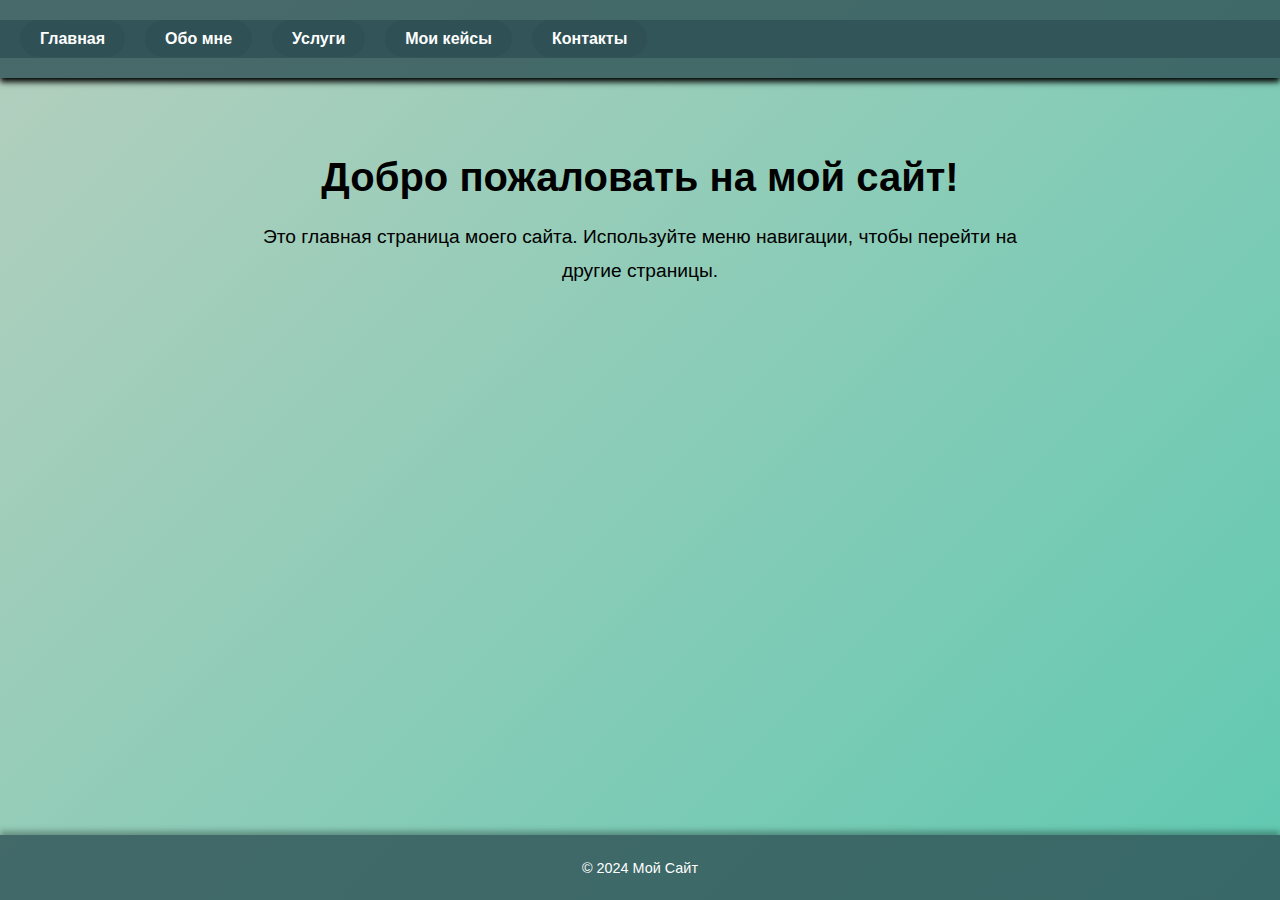
<file: index.html>
<!DOCTYPE html>
<html lang="en">
<head>
    <meta charset="UTF-8">
    <meta name="viewport" content="width=device-width, initial-scale=1.0">
    <title>Главная страница</title>
    <link rel="stylesheet" href="style.css">
    <header>
        <nav class="navbar">
            <ul class="nav-list desktop-menu">
                <li><a href="index.html">Главная</a></li>
                <li><a href="about.html">Обо мне</a></li>
                <li><a href="services.html">Услуги</a></li>
                <li><a href="cases.html">Мои кейсы</a></li>
                <li><a href="contacts.html">Контакты</a></li>
            </ul>
    
            <div class="menu-toggle mobile-menu-toggle" id="mobile-menu">
                <span class="bar"></span>
                <span class="bar"></span>
                <span class="bar"></span>
            </div>
            <ul class="nav-list mobile-menu">
                <li><a href="index.html">Главная</a></li>
                <li><a href="about.html">Обо мне</a></li>
                <li><a href="services.html">Услуги</a></li>
                <li><a href="cases.html">Мои кейсы</a></li>
                <li><a href="contacts.html">Контакты</a></li>
            </ul>
        </nav>
    </header>
    <main>
        <h1>Добро пожаловать на мой сайт!</h1>
        <p>Это главная страница моего сайта. Используйте меню навигации, чтобы перейти на другие страницы.</p>
    </main>
    <footer>
        <p>© 2024 Мой Сайт</p>
    </footer>
</body>
</html>
</file>
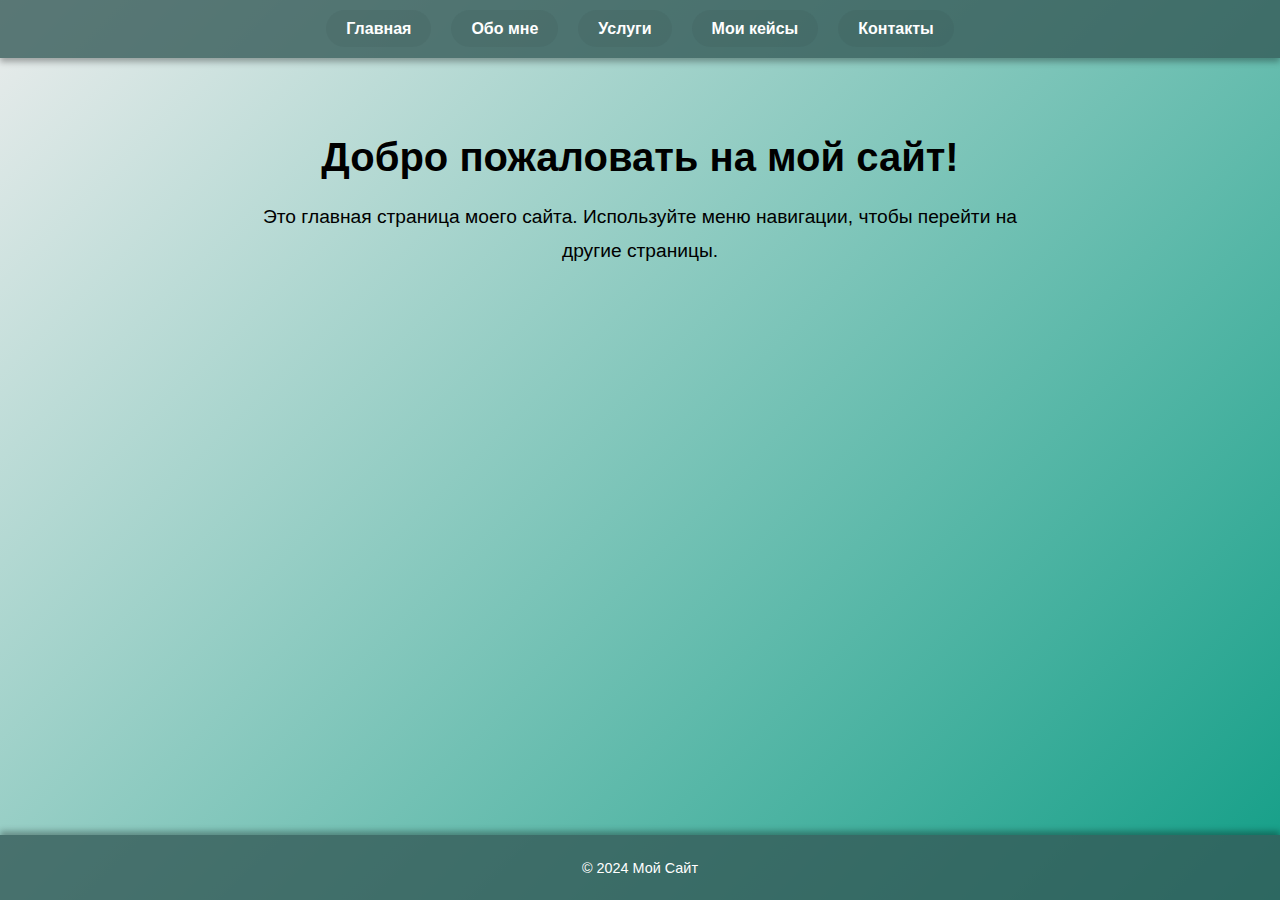
<file: Visual Webseite/index.html>
<!DOCTYPE html>
<html lang="en">
<head>
    <meta charset="UTF-8">
    <meta name="viewport" content="width=device-width, initial-scale=1.0">
    <title>Главная страница</title>
    <link rel="stylesheet" href="style.css">
</head>
<body>
    <header>
        <nav>
            <ul class="navbar">
                <li><a href="index.html">Главная</a></li>
                <li><a href="about.html">Обо мне</a></li>
                <li><a href="services.html">Услуги</a></li>
                <li><a href="cases.html">Мои кейсы</a></li>
                <li><a href="contacts.html">Контакты</a></li>
            </ul>
        </nav>
    </header>
    <main>
        <h1>Добро пожаловать на мой сайт!</h1>
        <p>Это главная страница моего сайта. Используйте меню навигации, чтобы перейти на другие страницы.</p>
    </main>
    <footer>
        <p>© 2024 Мой Сайт</p>
    </footer>
</body>
</html>
</file>
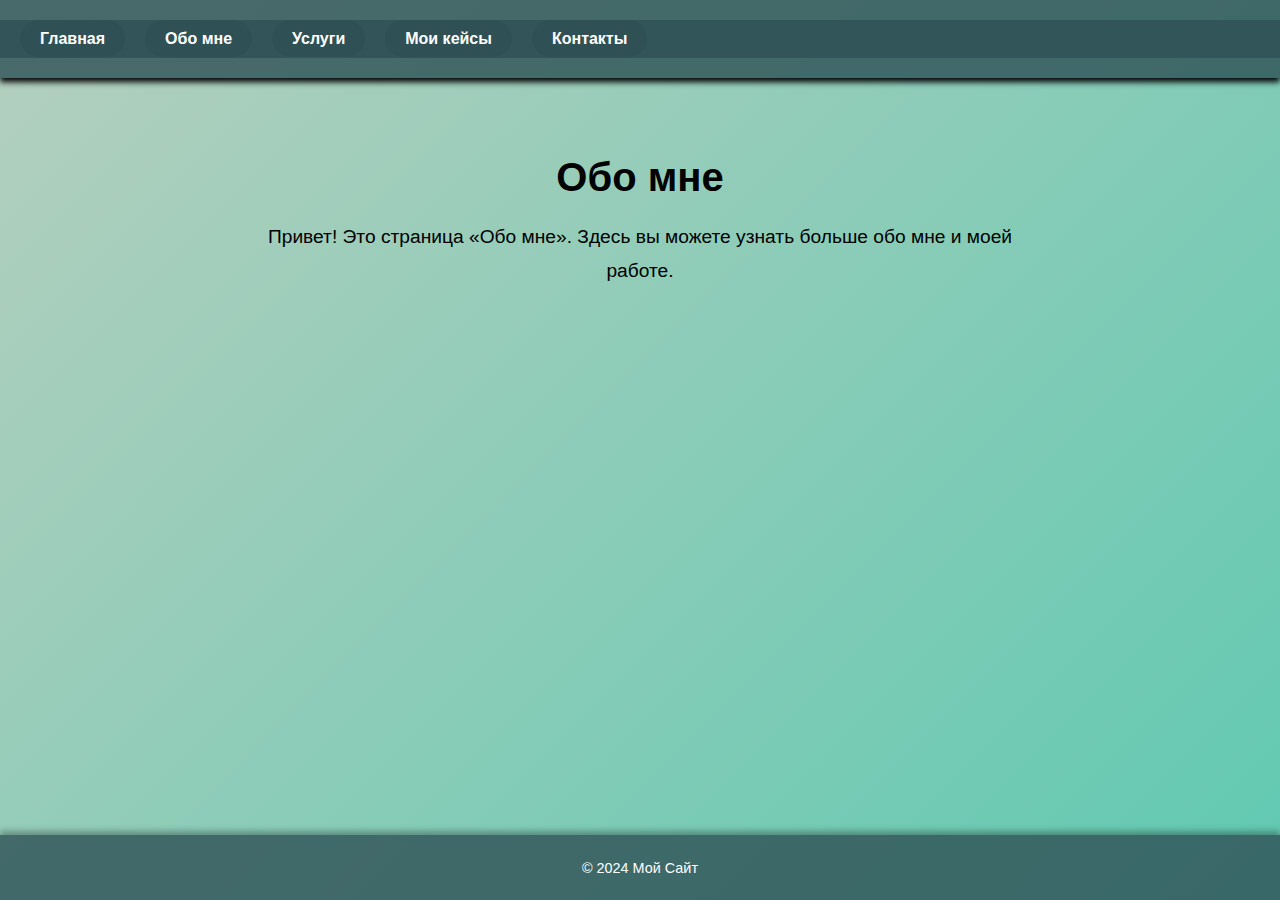
<file: about.html>
<!DOCTYPE html>
<html lang="en">
<head>
    <meta charset="UTF-8">
    <meta name="viewport" content="width=device-width, initial-scale=1.0">
    <title>Обо мне</title>
    <link rel="stylesheet" href="style.css">
    <header>
        <nav class="navbar">
            <ul class="nav-list desktop-menu">
                <li><a href="index.html">Главная</a></li>
                <li><a href="about.html">Обо мне</a></li>
                <li><a href="services.html">Услуги</a></li>
                <li><a href="cases.html">Мои кейсы</a></li>
                <li><a href="contacts.html">Контакты</a></li>
            </ul>
    
            <div class="menu-toggle mobile-menu-toggle" id="mobile-menu">
                <span class="bar"></span>
                <span class="bar"></span>
                <span class="bar"></span>
            </div>
            <ul class="nav-list mobile-menu">
                <li><a href="index.html">Главная</a></li>
                <li><a href="about.html">Обо мне</a></li>
                <li><a href="services.html">Услуги</a></li>
                <li><a href="cases.html">Мои кейсы</a></li>
                <li><a href="contacts.html">Контакты</a></li>
            </ul>
        </nav>
    </header>
    <main>
        <h1>Обо мне</h1>
        <p>Привет! Это страница «Обо мне». Здесь вы можете узнать больше обо мне и моей работе.</p>
    </main>
    <footer>
        <p>© 2024 Мой Сайт</p>
    </footer>
</body>
</html>
</file>
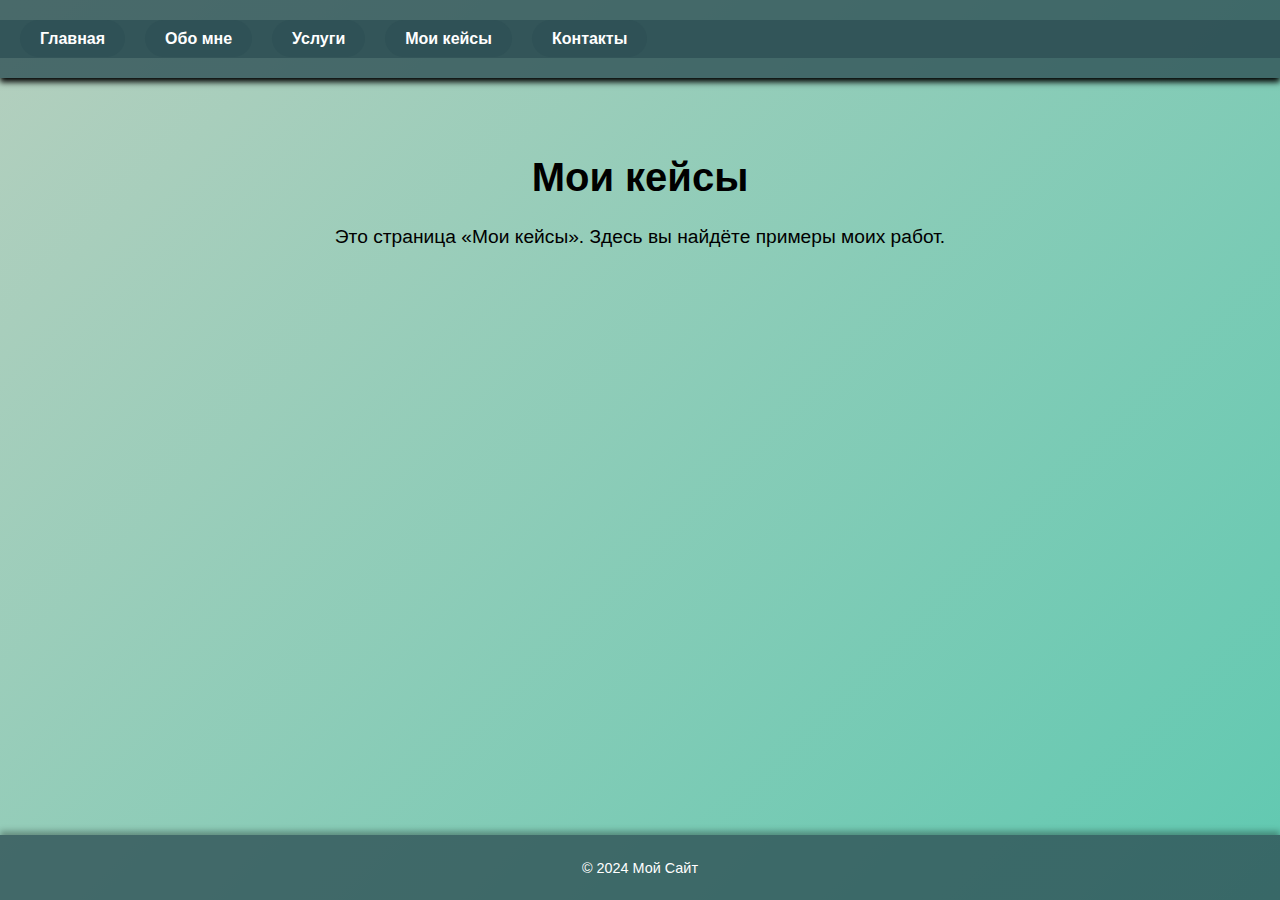
<file: cases.html>
<!DOCTYPE html>
<html lang="en">
<head>
    <meta charset="UTF-8">
    <meta name="viewport" content="width=device-width, initial-scale=1.0">
    <title>Мои кейсы</title>
    <link rel="stylesheet" href="style.css">
    <header>
        <nav class="navbar">
            <ul class="nav-list desktop-menu">
                <li><a href="index.html">Главная</a></li>
                <li><a href="about.html">Обо мне</a></li>
                <li><a href="services.html">Услуги</a></li>
                <li><a href="cases.html">Мои кейсы</a></li>
                <li><a href="contacts.html">Контакты</a></li>
            </ul>
    
            <div class="menu-toggle mobile-menu-toggle" id="mobile-menu">
                <span class="bar"></span>
                <span class="bar"></span>
                <span class="bar"></span>
            </div>
            <ul class="nav-list mobile-menu">
                <li><a href="index.html">Главная</a></li>
                <li><a href="about.html">Обо мне</a></li>
                <li><a href="services.html">Услуги</a></li>
                <li><a href="cases.html">Мои кейсы</a></li>
                <li><a href="contacts.html">Контакты</a></li>
            </ul>
        </nav>
    </header>
    <main>
        <h1>Мои кейсы</h1>
        <p>Это страница «Мои кейсы». Здесь вы найдёте примеры моих работ.</p>
    </main>
    <footer>
        <p>© 2024 Мой Сайт</p>
    </footer>
</body>
</html>
</file>
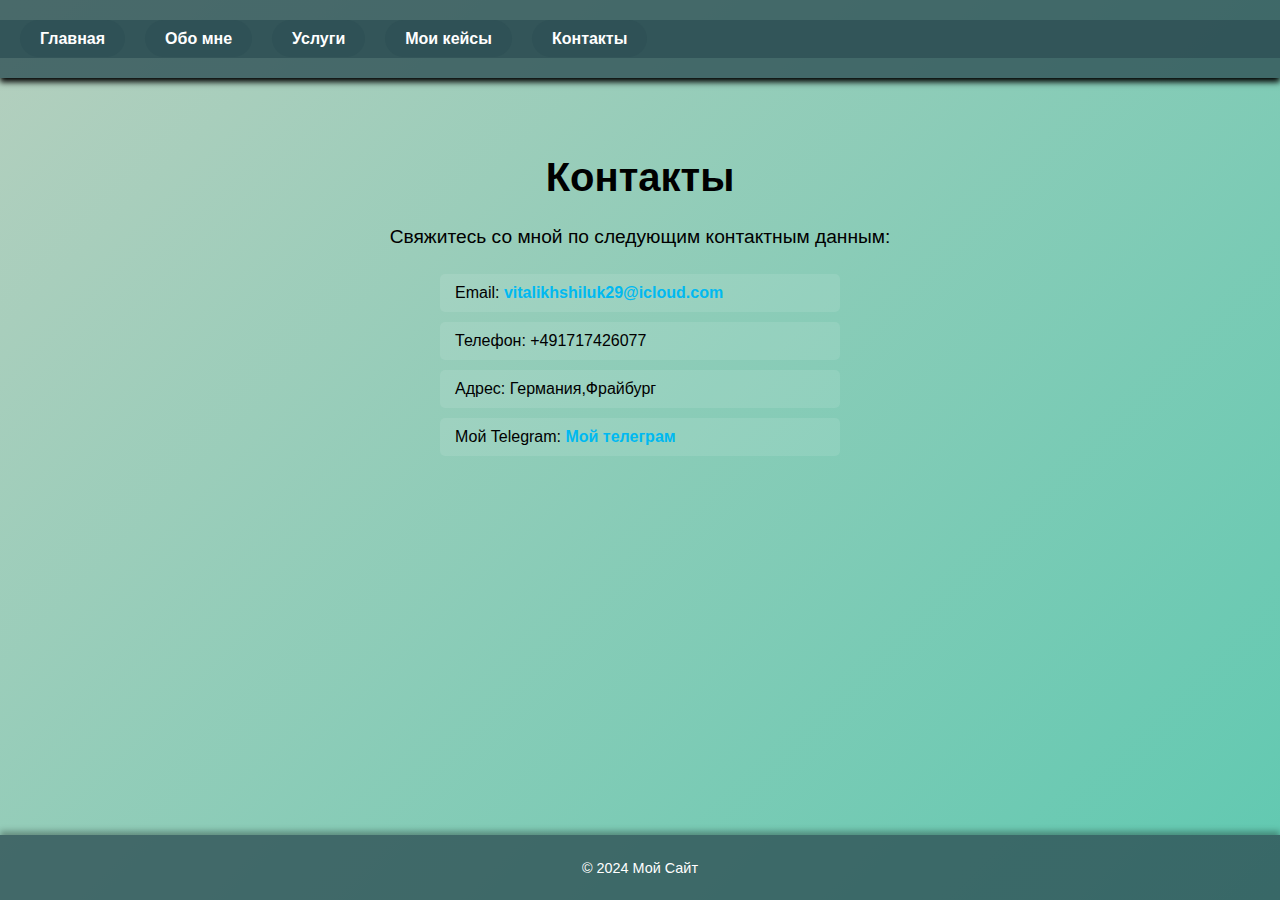
<file: contacts.html>
<!DOCTYPE html>
<html lang="en">
<head>
    <meta charset="UTF-8">
    <meta name="viewport" content="width=device-width, initial-scale=1.0">
    <title>Контакты</title>
    <link rel="stylesheet" href="style.css">
</head>
<body>
    <header>
        <nav class="navbar">
            <ul class="nav-list desktop-menu">
                <li><a href="index.html">Главная</a></li>
                <li><a href="about.html">Обо мне</a></li>
                <li><a href="services.html">Услуги</a></li>
                <li><a href="cases.html">Мои кейсы</a></li>
                <li><a href="contacts.html">Контакты</a></li>
            </ul>
    
            <div class="menu-toggle mobile-menu-toggle" id="mobile-menu">
                <span class="bar"></span>
                <span class="bar"></span>
                <span class="bar"></span>
            </div>
            <ul class="nav-list mobile-menu">
                <li><a href="index.html">Главная</a></li>
                <li><a href="about.html">Обо мне</a></li>
                <li><a href="services.html">Услуги</a></li>
                <li><a href="cases.html">Мои кейсы</a></li>
                <li><a href="contacts.html">Контакты</a></li>
            </ul>
        </nav>
    </header>

    <main>
        <h1>Контакты</h1>
        <p>Свяжитесь со мной по следующим контактным данным:</p>
        <ul>
            <li>Email: <a href="mailto:vitalikhshiluk29@icloud.com">vitalikhshiluk29@icloud.com</a></li>
            <li>Телефон: +491717426077</li>
            <li>Адрес: Германия,Фрайбург</li>
            <li>
                Мой Telegram: 
                <a href="https://t.me/zxVSxz" target="_blank">Мой телеграм</a>
            </li>
        </ul>
    </main>
    <footer>
        <p>© 2024 Мой Сайт</p>
    </footer>
</body>
</html>
</file>
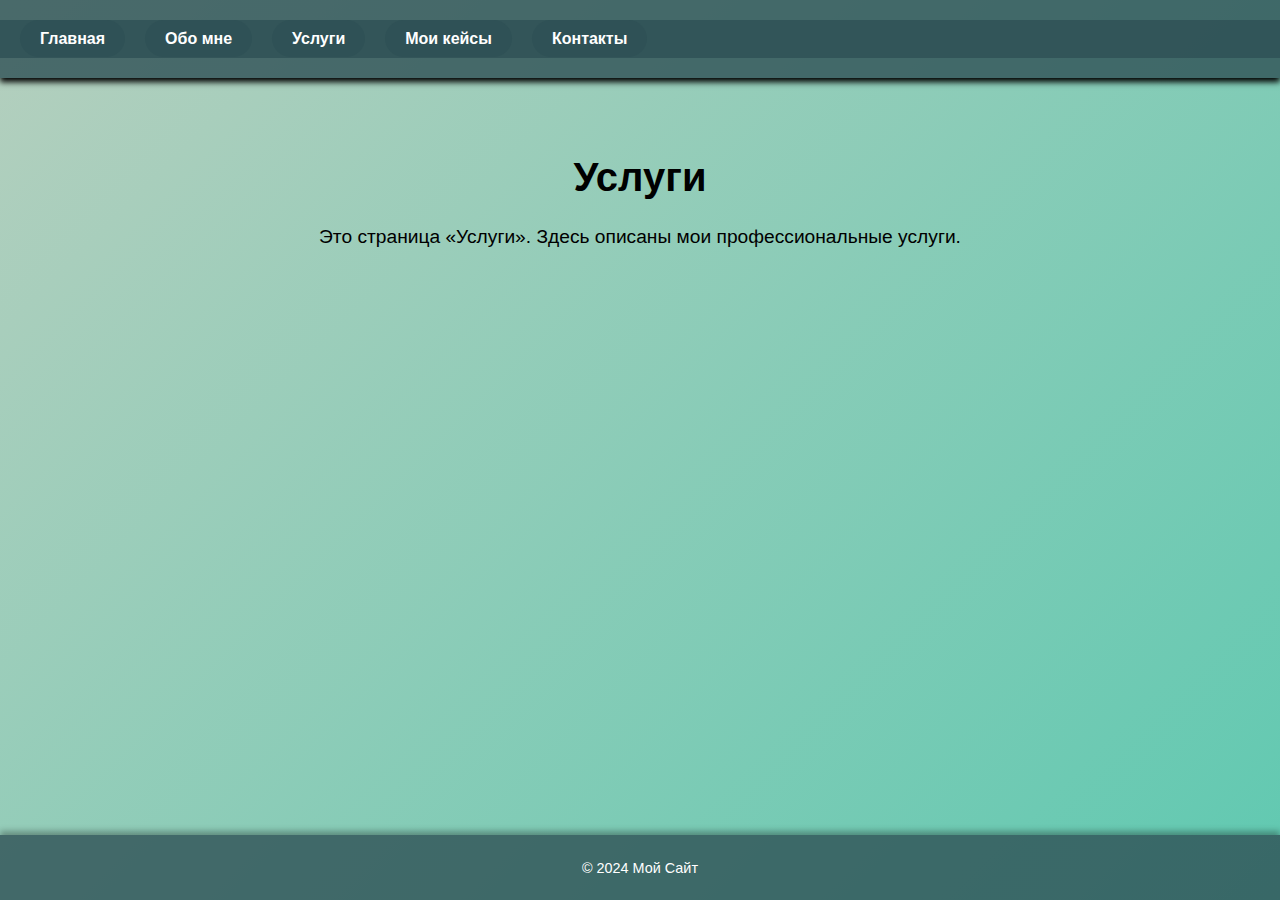
<file: services.html>
<!DOCTYPE html>
<html lang="en">
<head>
    <meta charset="UTF-8">
    <meta name="viewport" content="width=device-width, initial-scale=1.0">
    <title>Услуги</title>
    <link rel="stylesheet" href="style.css">
</head>
<body>
    <header>
        <nav class="navbar">
            <ul class="nav-list desktop-menu">
                <li><a href="index.html">Главная</a></li>
                <li><a href="about.html">Обо мне</a></li>
                <li><a href="services.html">Услуги</a></li>
                <li><a href="cases.html">Мои кейсы</a></li>
                <li><a href="contacts.html">Контакты</a></li>
            </ul>
    
            <div class="menu-toggle mobile-menu-toggle" id="mobile-menu">
                <span class="bar"></span>
                <span class="bar"></span>
                <span class="bar"></span>
            </div>
            <ul class="nav-list mobile-menu">
                <li><a href="index.html">Главная</a></li>
                <li><a href="about.html">Обо мне</a></li>
                <li><a href="services.html">Услуги</a></li>
                <li><a href="cases.html">Мои кейсы</a></li>
                <li><a href="contacts.html">Контакты</a></li>
            </ul>
        </nav>
    </header>
    <main>
        <h1>Услуги</h1>
        <p>Это страница «Услуги». Здесь описаны мои профессиональные услуги.</p>
    </main>
    <footer>
        <p>© 2024 Мой Сайт</p>
    </footer>
</body>
</html>
</file>
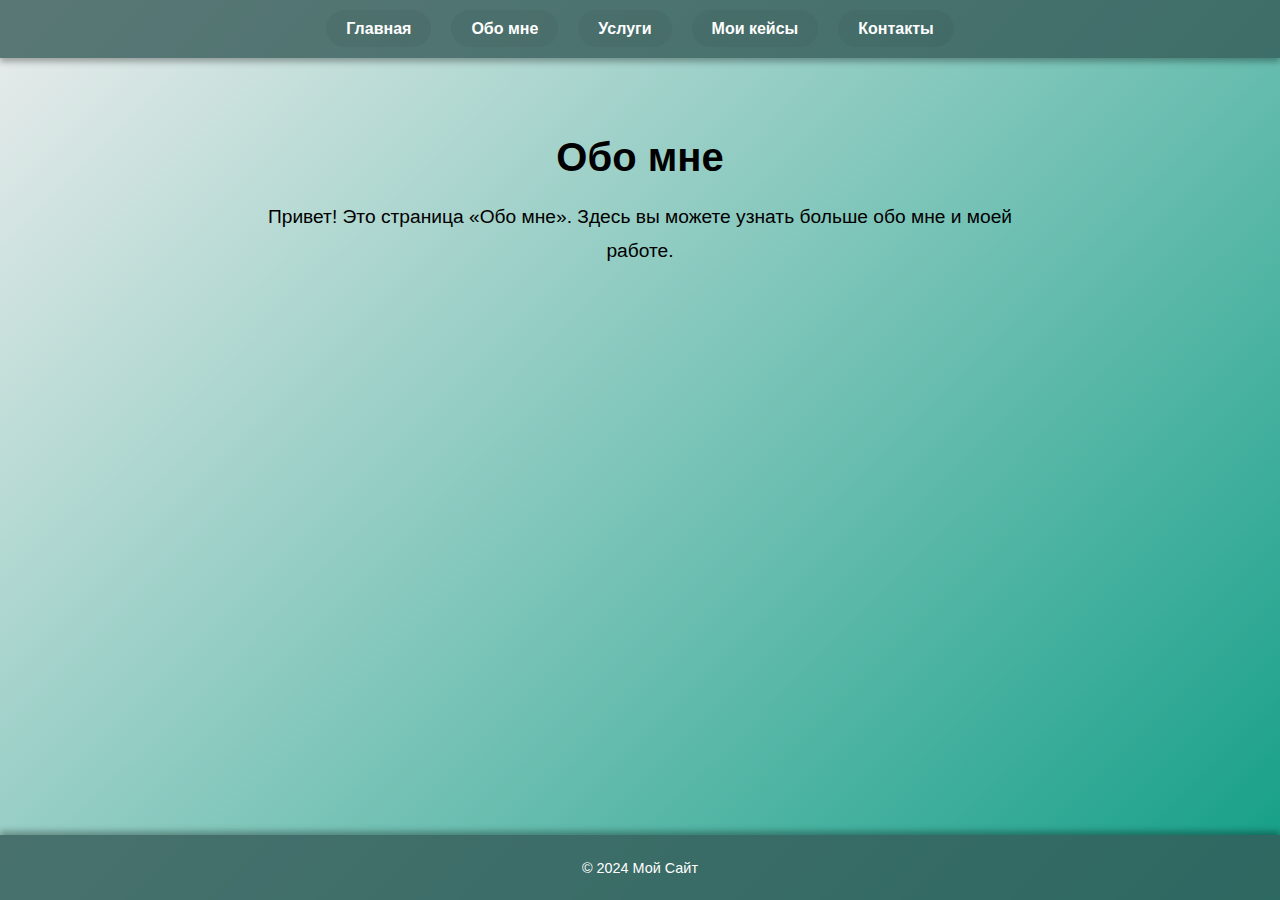
<file: Visual Webseite/about.html>
<!DOCTYPE html>
<html lang="en">
<head>
    <meta charset="UTF-8">
    <meta name="viewport" content="width=device-width, initial-scale=1.0">
    <title>Обо мне</title>
    <link rel="stylesheet" href="style.css">
</head>
<body>
    <header>
        <nav>
            <ul class="navbar">
                <li><a href="index.html">Главная</a></li>
                <li><a href="about.html">Обо мне</a></li>
                <li><a href="services.html">Услуги</a></li>
                <li><a href="cases.html">Мои кейсы</a></li>
                <li><a href="contacts.html">Контакты</a></li>
            </ul>
        </nav>
    </header>
    <main>
        <h1>Обо мне</h1>
        <p>Привет! Это страница «Обо мне». Здесь вы можете узнать больше обо мне и моей работе.</p>
    </main>
    <footer>
        <p>© 2024 Мой Сайт</p>
    </footer>
</body>
</html>
</file>
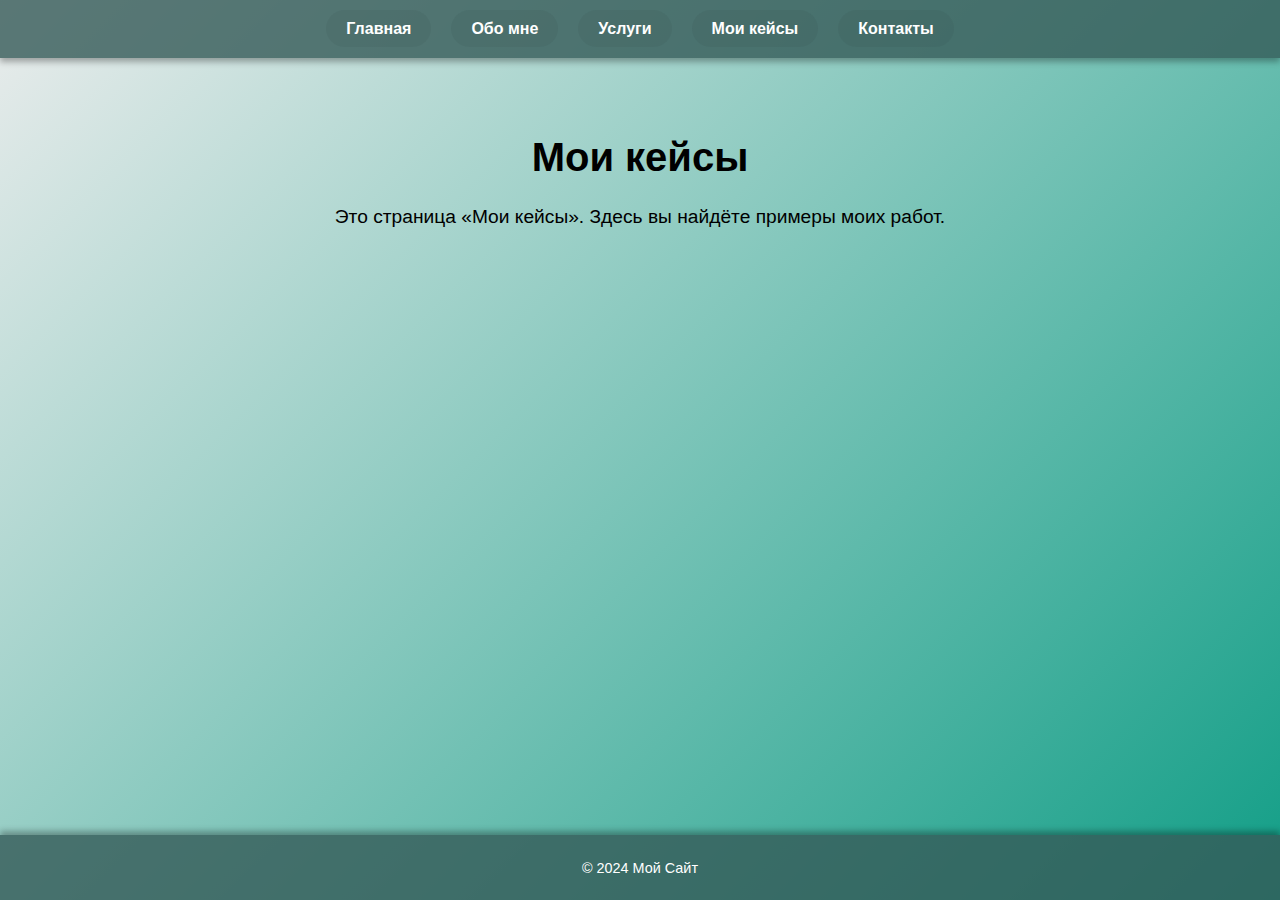
<file: Visual Webseite/cases.html>
<!DOCTYPE html>
<html lang="en">
<head>
    <meta charset="UTF-8">
    <meta name="viewport" content="width=device-width, initial-scale=1.0">
    <title>Мои кейсы</title>
    <link rel="stylesheet" href="style.css">
</head>
<body>
    <header>
        <nav>
            <ul class="navbar">
                <li><a href="index.html">Главная</a></li>
                <li><a href="about.html">Обо мне</a></li>
                <li><a href="services.html">Услуги</a></li>
                <li><a href="cases.html">Мои кейсы</a></li>
                <li><a href="contacts.html">Контакты</a></li>
            </ul>
        </nav>
    </header>
    <main>
        <h1>Мои кейсы</h1>
        <p>Это страница «Мои кейсы». Здесь вы найдёте примеры моих работ.</p>
    </main>
    <footer>
        <p>© 2024 Мой Сайт</p>
    </footer>
</body>
</html>
</file>
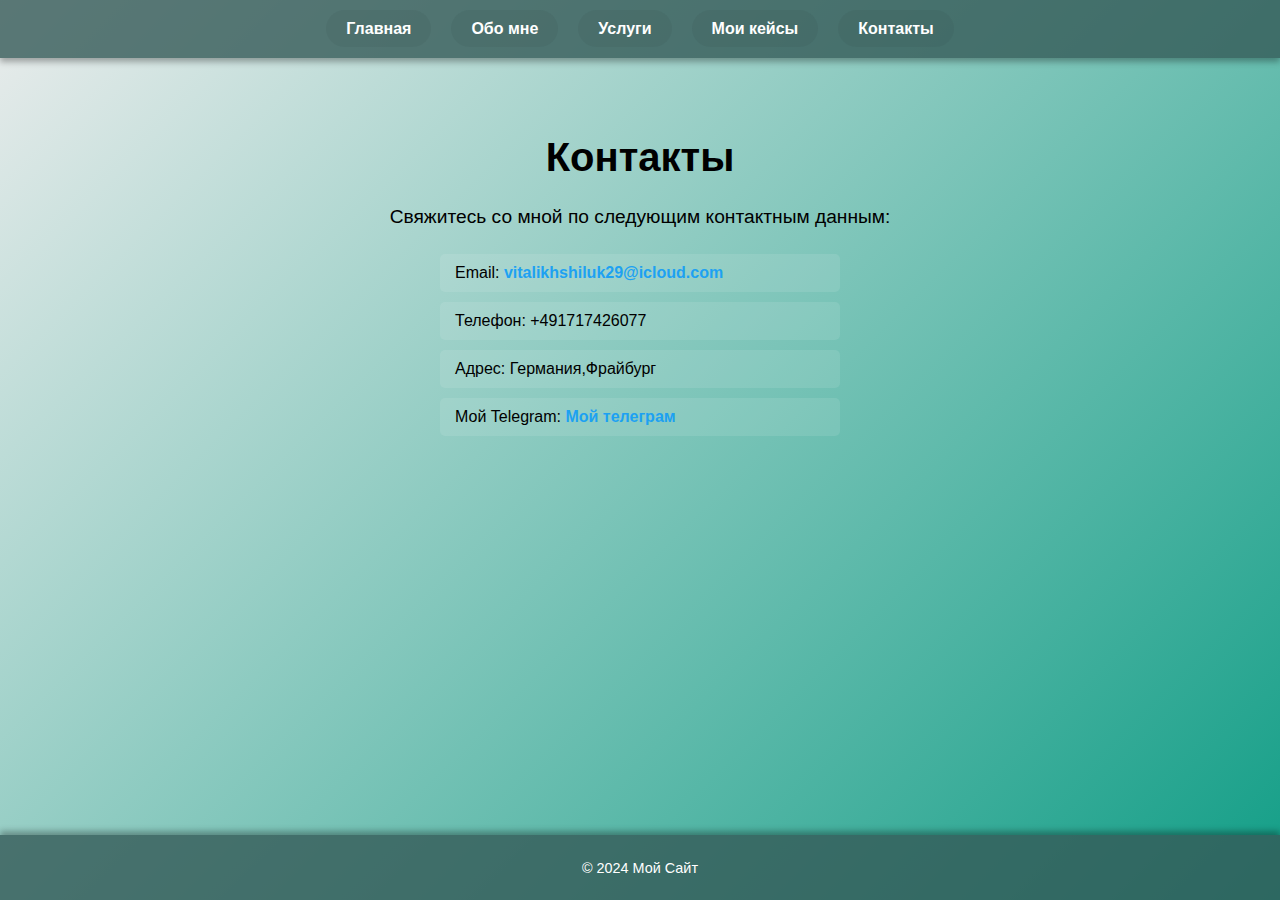
<file: Visual Webseite/contacts.html>
<!DOCTYPE html>
<html lang="en">
<head>
    <meta charset="UTF-8">
    <meta name="viewport" content="width=device-width, initial-scale=1.0">
    <title>Контакты</title>
    <link rel="stylesheet" href="style.css">
</head>
<body>
    <header>
        <nav>
            <ul class="navbar">
                <li><a href="index.html">Главная</a></li>
                <li><a href="about.html">Обо мне</a></li>
                <li><a href="services.html">Услуги</a></li>
                <li><a href="cases.html">Мои кейсы</a></li>
                <li><a href="contacts.html">Контакты</a></li>
            </ul>
        </nav>
    </header>

    <main>
        <h1>Контакты</h1>
        <p>Свяжитесь со мной по следующим контактным данным:</p>
        <ul>
            <li>Email: <a href="mailto:vitalikhshiluk29@icloud.com">vitalikhshiluk29@icloud.com</a></li>
            <li>Телефон: +491717426077</li>
            <li>Адрес: Германия,Фрайбург</li>
            <li>
                Мой Telegram: 
                <a href="https://t.me/zxVSxz" target="_blank">Мой телеграм</a>
            </li>
        </ul>
    </main>
    <footer>
        <p>© 2024 Мой Сайт</p>
    </footer>
</body>
</html>
</file>
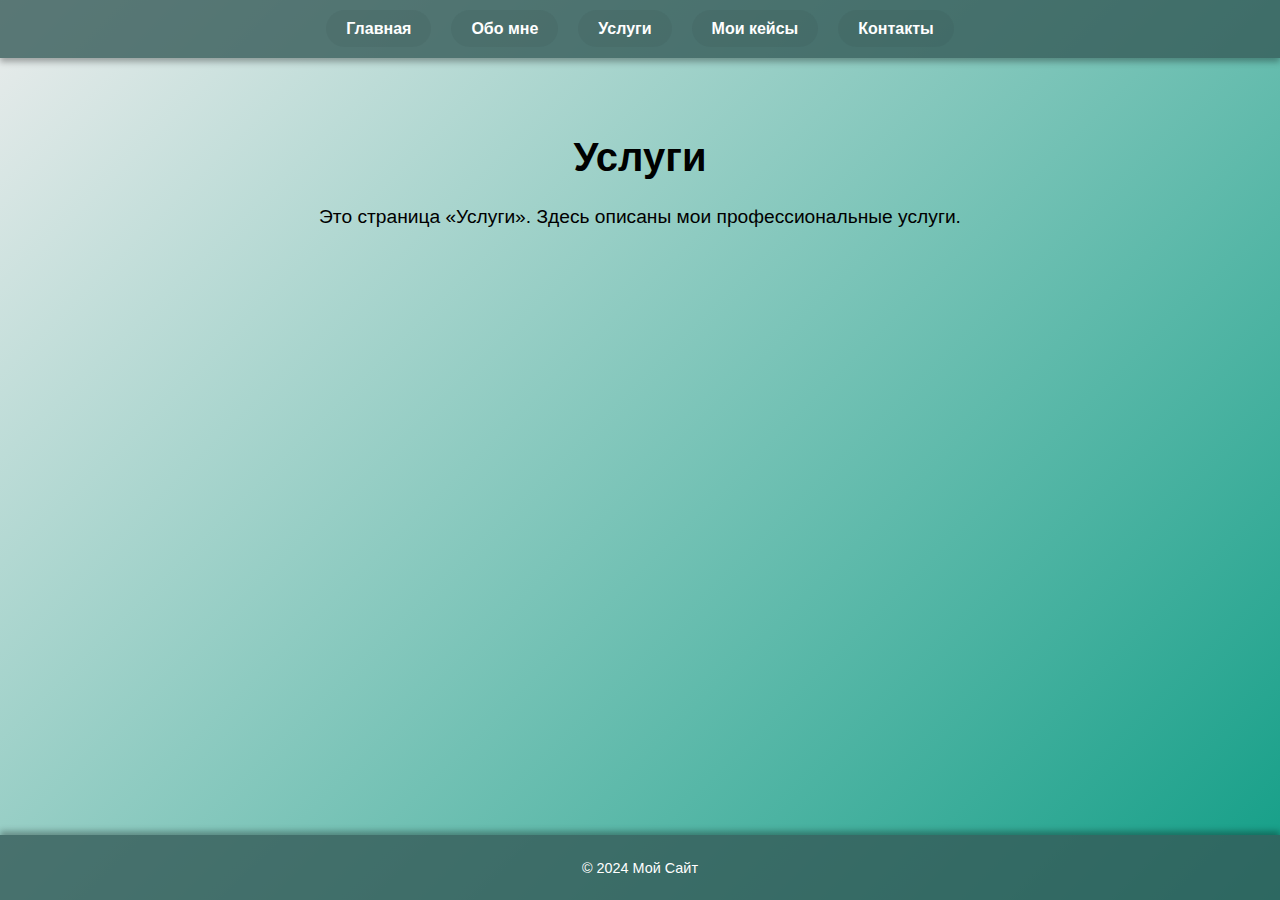
<file: Visual Webseite/services.html>
<!DOCTYPE html>
<html lang="en">
<head>
    <meta charset="UTF-8">
    <meta name="viewport" content="width=device-width, initial-scale=1.0">
    <title>Услуги</title>
    <link rel="stylesheet" href="style.css">
</head>
<body>
    <header>
        <nav>
            <ul class="navbar">
                <li><a href="index.html">Главная</a></li>
                <li><a href="about.html">Обо мне</a></li>
                <li><a href="services.html">Услуги</a></li>
                <li><a href="cases.html">Мои кейсы</a></li>
                <li><a href="contacts.html">Контакты</a></li>
            </ul>
        </nav>
    </header>
    <main>
        <h1>Услуги</h1>
        <p>Это страница «Услуги». Здесь описаны мои профессиональные услуги.</p>
    </main>
    <footer>
        <p>© 2024 Мой Сайт</p>
    </footer>
</body>
</html>
</file>
<file: style.css>
/* Общие стили */
body {
    font-family: 'Roboto', sans-serif;
    margin: 0;
    padding: 0;
    background: linear-gradient(135deg, #b5cfbe, #60c9b1);
    color: #000000;
    text-align: center;
    min-height: 100vh;
    display: flex;
    flex-direction: column;
}

/* Стили для хедера и навигации */
header {
    background: #2e5055cc;
    padding: 20px 0;
    position: sticky;
    top: 0;
    z-index: 1000;
    box-shadow: 0px 4px 6px rgb(0, 0, 0);
}

.navbar {
    list-style: none;
    margin: 0;
    padding: 0;
    display: flex;
    justify-content: center;
    align-items: center;
    gap: 20px;
}

.navbar li a {
    text-decoration: none;
    color: #ffffff;
    font-weight: bold;
    padding: 10px 20px;
    border-radius: 30px;
    transition: all 0.3s ease;
    background: #2e5055cc;
}

.navbar li a:hover {
    background: rgba(0, 0, 0, 0.3);
    transform: scale(1.1);
    color: #fff;
}

/* Главный блок страницы */
main {
    flex: 1;
    padding: 50px 20px;
}

main h1 {
    font-size: 2.5rem;
    margin-bottom: 20px;
    animation: fadeIn 2s ease-in-out;
}

main p {
    font-size: 1.2rem;
    line-height: 1.8;
    max-width: 800px;
    margin: 0 auto;
    animation: fadeIn 2.5s ease-in-out;
}

/* Стили для футера */
footer {
    background: #2e5055cc;
    padding: 10px;
    color: #ffffff;
    font-size: 0.9rem;
    text-align: center;
    box-shadow: 0px -4px 6px rgba(0, 0, 0, 0.3);
}

/* Кнопки */
button, a.button {
    background: linear-gradient(135deg, #7e8bff, #0d89a8);
    color: #ffffff;
    border: none;
    border-radius: 30px;
    padding: 10px 20px;
    font-size: 1rem;
    font-weight: bold;
    cursor: pointer;
    text-decoration: none;
    transition: all 0.3s ease;
    box-shadow: 0px 4px 6px rgba(0, 0, 0, 0.3);
}

button:hover, a.button:hover {
    transform: scale(1.1);
    background: linear-gradient(135deg, #0088f8, #004db1);
    box-shadow: 0px 6px 10px rgba(0, 0, 0, 0.4);
}

/* Анимация */
@keyframes fadeIn {
    from {
        opacity: 0;
        transform: translateY(-20px);
    }
    to {
        opacity: 1;
        transform: translateY(0);
    }
}

/* Адаптивный дизайн */
@media (max-width: 768px) {
    body {
        font-size: 16px;
    }

    .navbar {
        flex-direction: column;
        gap: 10px;
    }

    main h1 {
        font-size: 2rem;
    }

    main p {
        font-size: 1rem;
    }
}
main ul {
    list-style-type: none; /* Убираем точки */
    padding: 0; /* Убираем отступы */
    margin: 20px auto; /* Центрируем список */
    max-width: 400px;
    text-align: left;
}

main ul li {
    margin: 10px 0; /* Отступ между элементами списка */
    padding: 10px 15px;
    background: rgba(255, 255, 255, 0.1); /* Полупрозрачный фон для красоты */
    border-radius: 5px; /* Закруглённые углы */
    transition: all 0.3s ease;
}

main ul li:hover {
    background: rgba(255, 255, 255, 0.3); /* Более светлый фон при наведении */
}
a {
    color: #00b9f1; /* Голубой цвет для ссылок */
    text-decoration: none; /* Убираем подчеркивание */
    font-weight: bold;
    transition: color 0.3s ease;
}

a:hover {
    color: #0d8bf2; /* Более яркий цвет при наведении */
    text-decoration: underline; /* Подчеркивание при наведении */
}
/* Адаптивность для мобильных устройств */
@media (max-width: 768px) {
    body {
        font-size: 16px; /* Уменьшаем общий размер шрифта */
        padding: 0 10px; /* Добавляем немного отступов */
    }

    header {
        padding: 15px 0;
    }

    .navbar {
        flex-direction: column; /* Меню отображается вертикально */
        gap: 10px; /* Отступы между элементами меню */
    }

    .navbar li {
        margin: 5px 0; /* Отступы между кнопками */
    }

    .navbar li a {
        font-size: 18px; /* Увеличиваем текст для удобства */
        padding: 10px 15px; /* Делаем кнопки больше */
    }

    main h1 {
        font-size: 2rem; /* Уменьшаем заголовок */
    }

    main p {
        font-size: 1rem; /* Уменьшаем текст */
        line-height: 1.5;
    }

form {
        padding: 15px; /* Уменьшаем отступы в форме */
    }

    form input, form textarea {
        font-size: 14px; /* Уменьшаем текст в полях формы */
    }

    form button {
        font-size: 16px;
        width: 100%; /* Кнопка растягивается на всю ширину */
    }
}
/* Базовые стили для навигации */
.navbar {
    display: flex;
    justify-content: space-between;
    align-items: center;
    padding: 10px 20px;
    background-color: #2e5055cc;
}

.nav-list {
    list-style: none;
    margin: 0;
    padding: 0;
    display: flex;
    gap: 20px;
}

.nav-list li a {
    text-decoration: none;
    color: white;
    font-weight: bold;
    transition: color 0.3s;
}

.nav-list li a:hover {
    color: #03b2e7;
}

/* Стили для гамбургер-меню */
.menu-toggle {
    display: none;
    flex-direction: column;
    cursor: pointer;
}

.menu-toggle .bar {
    background-color: white;
    height: 3px;
    width: 25px;
    margin: 3px 0;
    transition: all 0.3s ease;
}

/* Гамбургер-меню для мобильных */
.mobile-menu {
    display: none;
    flex-direction: column;
    gap: 10px;
    position: absolute;
    top: 60px;
    right: 20px;
    background-color: #12805b;
    padding: 20px;
    border-radius: 10px;
    box-shadow: 0 4px 6px rgba(0, 0, 0, 0.3);
}

.mobile-menu li {
    text-align: center;
}

.mobile-menu li a {
    font-size: 18px;
}

/* Медиазапросы для телефонов */
@media (max-width: 768px) {
    .desktop-menu {
        display: none; /* Скрываем десктопное меню */
    }

    .menu-toggle {
        display: flex; /* Показываем гамбургер-меню */
    }

    .mobile-menu.active {
        display: flex; /* Показываем меню при активации */
    }
}
</file>
<file: Visual Webseite/style.css>
/* Общие стили */
body {
    font-family: 'Roboto', sans-serif;
    margin: 0;
    padding: 0;
    background: linear-gradient(135deg, hsla(180, 12%, 30%, 0.11), hwb(170 7% 38%));
    color: #000000;
    text-align: center;
    min-height: 100vh;
    display: flex;
    flex-direction: column;
}

/* Стили для хедера и навигации */
header {
    background: rgba(52, 90, 87, 0.8);
    padding: 20px 0;
    position: sticky;
    top: 0;
    z-index: 1000;
    box-shadow: 0px 4px 6px rgba(0, 0, 0, 0.3);
}

.navbar {
    list-style: none;
    margin: 0;
    padding: 0;
    display: flex;
    justify-content: center;
    align-items: center;
    gap: 20px;
}

.navbar li a {
    text-decoration: none;
    color: #ffffff;
    font-weight: bold;
    padding: 10px 20px;
    border-radius: 30px;
    transition: all 0.3s ease;
    background: rgba(52, 71, 65, 0.1);
}

.navbar li a:hover {
    background: rgba(255, 255, 255, 0.3);
    transform: scale(1.1);
    color: #bebebe;
}

/* Главный блок страницы */
main {
    flex: 1;
    padding: 50px 20px;
}

main h1 {
    font-size: 2.5rem;
    margin-bottom: 20px;
    animation: fadeIn 2s ease-in-out;
}

main p {
    font-size: 1.2rem;
    line-height: 1.8;
    max-width: 800px;
    margin: 0 auto;
    animation: fadeIn 2.5s ease-in-out;
}

/* Стили для футера */
footer {
    background: rgba(52, 90, 87, 0.8);
    padding: 10px;
    color: #ffffff;
    font-size: 0.9rem;
    text-align: center;
    box-shadow: 0px -4px 6px rgba(0, 0, 0, 0.3);
}

/* Кнопки */
button, a.button {
    background: linear-gradient(135deg, #ff7eb3, #ff758c);
    color: #ffffff;
    border: none;
    border-radius: 30px;
    padding: 10px 20px;
    font-size: 1rem;
    font-weight: bold;
    cursor: pointer;
    text-decoration: none;
    transition: all 0.3s ease;
    box-shadow: 0px 4px 6px rgba(0, 0, 0, 0.3);
}

button:hover, a.button:hover {
    transform: scale(1.1);
    background: linear-gradient(135deg, #ff758c, #ff7eb3);
    box-shadow: 0px 6px 10px rgba(0, 0, 0, 0.4);
}

/* Анимация */
@keyframes fadeIn {
    from {
        opacity: 0;
        transform: translateY(-20px);
    }
    to {
        opacity: 1;
        transform: translateY(0);
    }
}

/* Адаптивный дизайн */
@media (max-width: 768px) {
    body {
        font-size: 16px;
    }

    .navbar {
        flex-direction: column;
        gap: 10px;
    }

    main h1 {
        font-size: 2rem;
    }

    main p {
        font-size: 1rem;
    }
}
main ul {
    list-style-type: none; /* Убираем точки */
    padding: 0; /* Убираем отступы */
    margin: 20px auto; /* Центрируем список */
    max-width: 400px;
    text-align: left;
}

main ul li {
    margin: 10px 0; /* Отступ между элементами списка */
    padding: 10px 15px;
    background: rgba(255, 255, 255, 0.1); /* Полупрозрачный фон для красоты */
    border-radius: 5px; /* Закруглённые углы */
    transition: all 0.3s ease;
}

main ul li:hover {
    background: rgba(255, 255, 255, 0.3); /* Более светлый фон при наведении */
}
a {
    color: #1da1f2; /* Голубой цвет для ссылок */
    text-decoration: none; /* Убираем подчеркивание */
    font-weight: bold;
    transition: color 0.3s ease;
}

a:hover {
    color: #0d8bf2; /* Более яркий цвет при наведении */
    text-decoration: underline; /* Подчеркивание при наведении */
}
</file>
